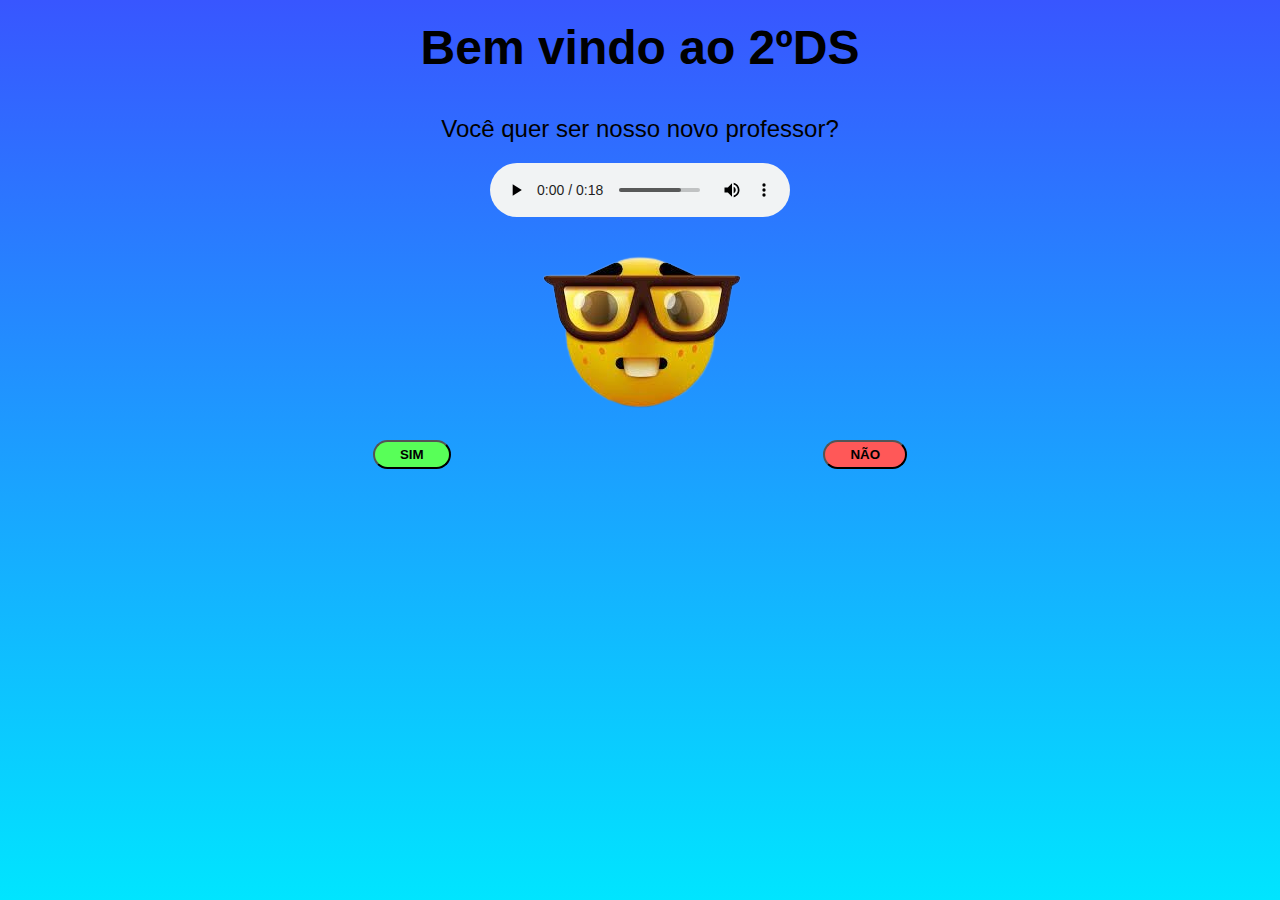
<file: index.html>
<!DOCTYPE html>
<html lang="pt-br">
<head>
    <meta charset="UTF-8">
    <meta name="viewport" content="width=device-width, initial-scale=1.0">
    <link rel="stylesheet" href="style.css">
    <title>Bem vindo</title>
</head>
<body>
    <h1>Bem vindo ao 2ºDS</h1>
    <p>Você quer ser nosso novo professor?</p>
    <div id="ig">
        <audio src="nerd.mp3" controls></audio>
    </div>
    <div id="img"><img src="nerd.png" alt="nerd"></div>
    <div>
        <button id="sim" type="button"><a href="sim.html"><strong>SIM</strong></a></button>
        <label for="sim"><button id="nao" type="button"><a href="sim.html"><strong>NÃO</strong></a></button></label>
    </div>
</body>
</html>
</file>
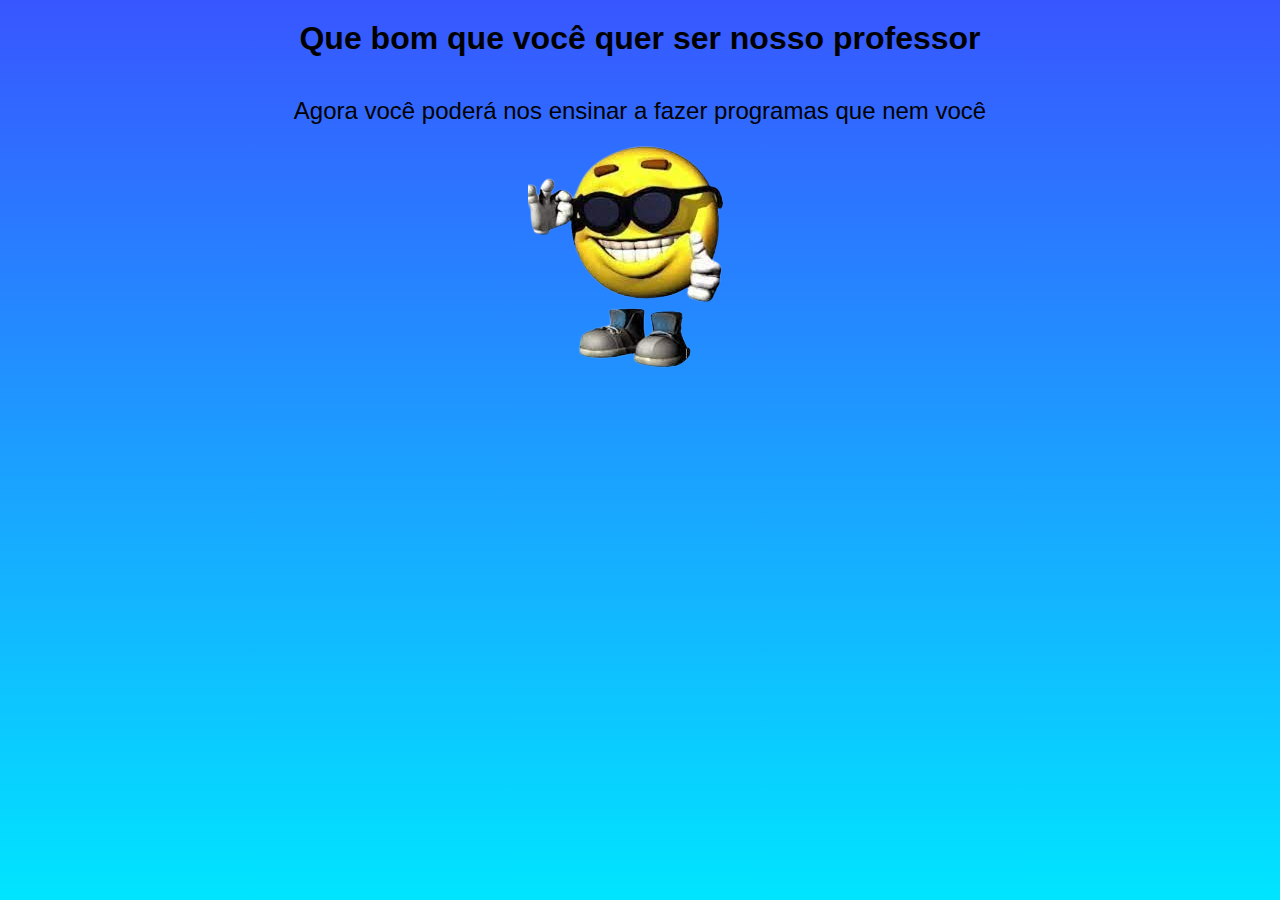
<file: sim.html>
<!DOCTYPE html>
<html lang="pt-br">
<head>
    <meta charset="UTF-8">
    <meta name="viewport" content="width=device-width, initial-scale=1.0">
    <link rel="stylesheet" href="style.css">
    <title>SIM</title>
    <style>
        h1{
            font-size: 2em;
        }
    </style>
</head>
<body>
    <h1>Que bom que você quer ser nosso professor</h1>
    <p>Agora você poderá nos ensinar a fazer programas que nem você</p>
    <div class="img"><img src="joia.png" alt="oi"></div>
</body>
</html>
</file>
<file: style.css>
*{
    padding: 0;
    margin: 0;
    font-family: Arial, Helvetica, sans-serif;
}
body{
    height: 100vh;
    background-image: linear-gradient(to bottom, #3856ff, #00e5ff);
}
h1{
    text-align: center;
    padding: 20px;
    font-size: 3em;
}
p{
    text-align: center;
    padding: 20px;
    font-size: 1.5em;
}
div{
    display: flex;
    justify-content: space-evenly;
}
div button{
    border-radius: 20px;
    padding: 5px;
}
div a{
    text-decoration: none;
    color: inherit;
    padding: 12px 20px;
}
#sim{
    background-color: rgb(88, 255, 88);
}
#sim:hover{
    background-color: rgb(0, 192, 0);
}
#nao{
    background-color: rgb(255, 88, 88);
}
#img{
    text-align: center;
}
audio{
    text-align: center;
}
</file>
